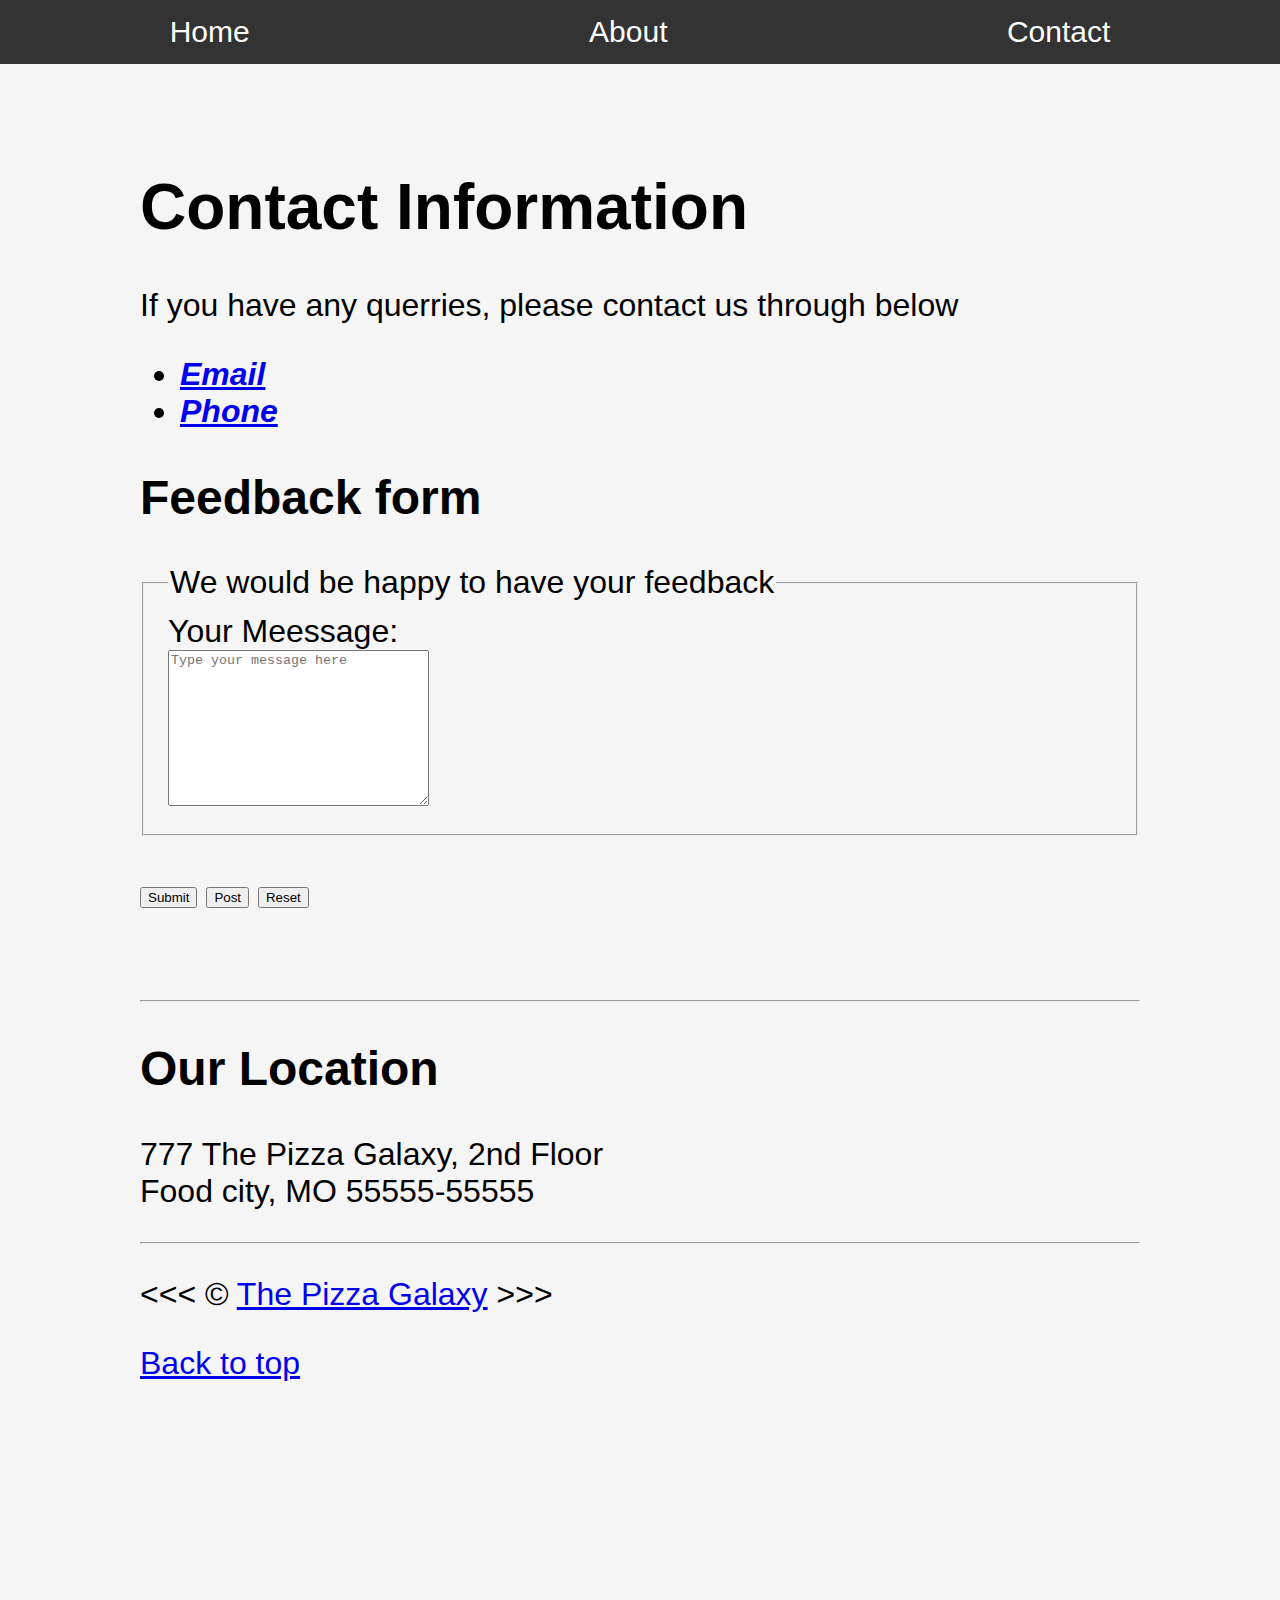
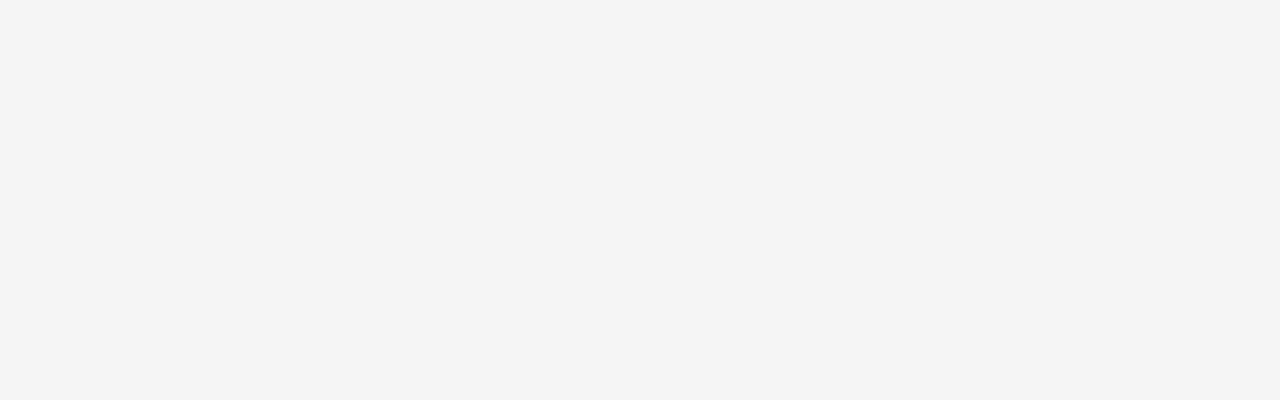
<file: contact.html>
<!DOCTYPE html>
<html>

<head>
    <title> Contact</title>
    <script src="home.js"></script>
    <link rel="stylesheet" type="text/css" href="home.css">
</head>

<body>
    <nav aria-label="primary">
        <nav id="navbar">
            <a href="index.html">Home</a>
            <a href="about.html">About</a>
            <a href="contact.html">Contact</a>
        </nav>
    </nav>
    <br><br><br>
    <div id="content">
        <h1>Contact Information</h1>
        <p>If you have any querries, please contact us through below</p>
        <p>
        <ul>
            <li> <a href="mailto:randon@email.com">Email</a></li>
            <li> <a href="tel:+1234567890">Phone</a></li>
        </ul>
        </p>
        <h2>Feedback form</h2>
        <form action="https://httpbin.org/get" method="get">
            <fieldset>
                <legend>We would be happy to have your feedback</legend>
                <label for="message">Your Meessage:</label>
                <br />
                <textarea name="message" id="message" cols="30" rows="10"
                    placeholder="Type your message here"></textarea>
            </fieldset>
            <br>
            <button type="submit">Submit</button>
            <button type="submit" formaction="https://httpbin.org/post" formmethod="post">Post</button>
            <button type="reset">Reset</button>
        </form>
        </main>
        <br>
        <br>
        <hr>
        <h2>Our Location</h2>
        <p>
            777 The Pizza Galaxy, 2nd Floor <br>
            Food city, MO 55555-55555
        </p>
        <hr>
        <footer>
            <p>&lt;&lt;&lt; &copy; <a href="about.html">The Pizza Galaxy</a> &gt;&gt;&gt;</p>
            <p>
                <a href="#">Back to top</a>
            </p>
        </footer>
    </div>

</body>

</html>
</file>
<file: home.css>
body {
    margin: 0;
    padding: 0;
    height: 2000px;
    background-color: whitesmoke;
    font-family: 'Gill Sans', 'Gill Sans MT', Calibri, 'Trebuchet MS', sans-serif;
    font-size: 200%;

}

body #content {
    max-width: 1000px;
    margin: 0 auto;
    padding: 1rem;
    border-left: 1px solid whitesmoke;
    border-right: 1px solid whitesmoke;
    text-align: justify;
    text-justify: distribute-all-lines;


}

li {
    font-style: italic;
    font-weight: bold;
}

img {
    width: 75%;
    height: 75%;
}

#navbar {
    position: fixed;
    top: 0;
    width: 100%;
    display: flex;
    justify-content: space-around;
    align-items: center;
    background-color: #333;
    color: white;
    padding: 15px 0;
    transition: 0.3s;
}

#navbar a {
    font-size: 30px;
    color: white;
    text-decoration: none;
}

#navbar a:hover {
    color: green;
}
</file>
